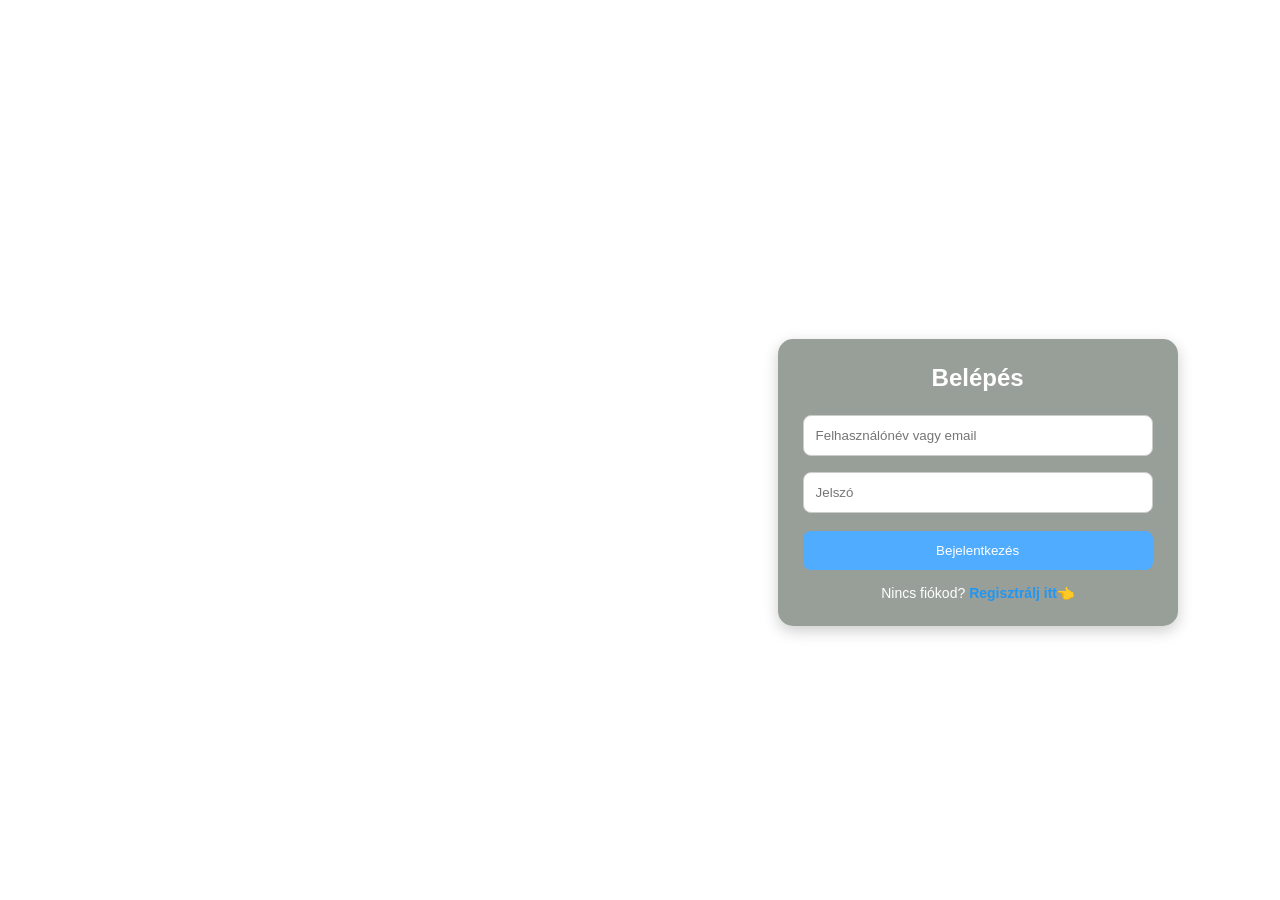
<file: bejelentkezes.html>
<!DOCTYPE html>
<html lang="hu">
<head>
    <meta charset="UTF-8">
    <meta name="viewport" content="width=device-width, initial-scale=1.0">
    <title>Bejelentkezés</title>
    <link rel="stylesheet" href="style.css">
</head>
<body>
    <div class="container">
        <h1> Bejelentkezés🕸</h1>
        <p class="subtitle">Van fiókod? Jelentkezz be!</p>

        <div class="card">
            <h2> Belépés</h2>
            <form id="loginForm">
                <input type="text" id="loginUser" placeholder="Felhasználónév vagy email" required>
                <input type="password" id="loginPass" placeholder="Jelszó" required>
                <button type="submit">Bejelentkezés</button>
                <p id="loginMessage"></p>
            </form>
            <p class="switch-link">
                Nincs fiókod? <a href="regisztralas.html">Regisztrálj itt👈</a>
            </p>
        </div>
    </div>

    <script src="script.js"></script>

</body>
</html>
</file>
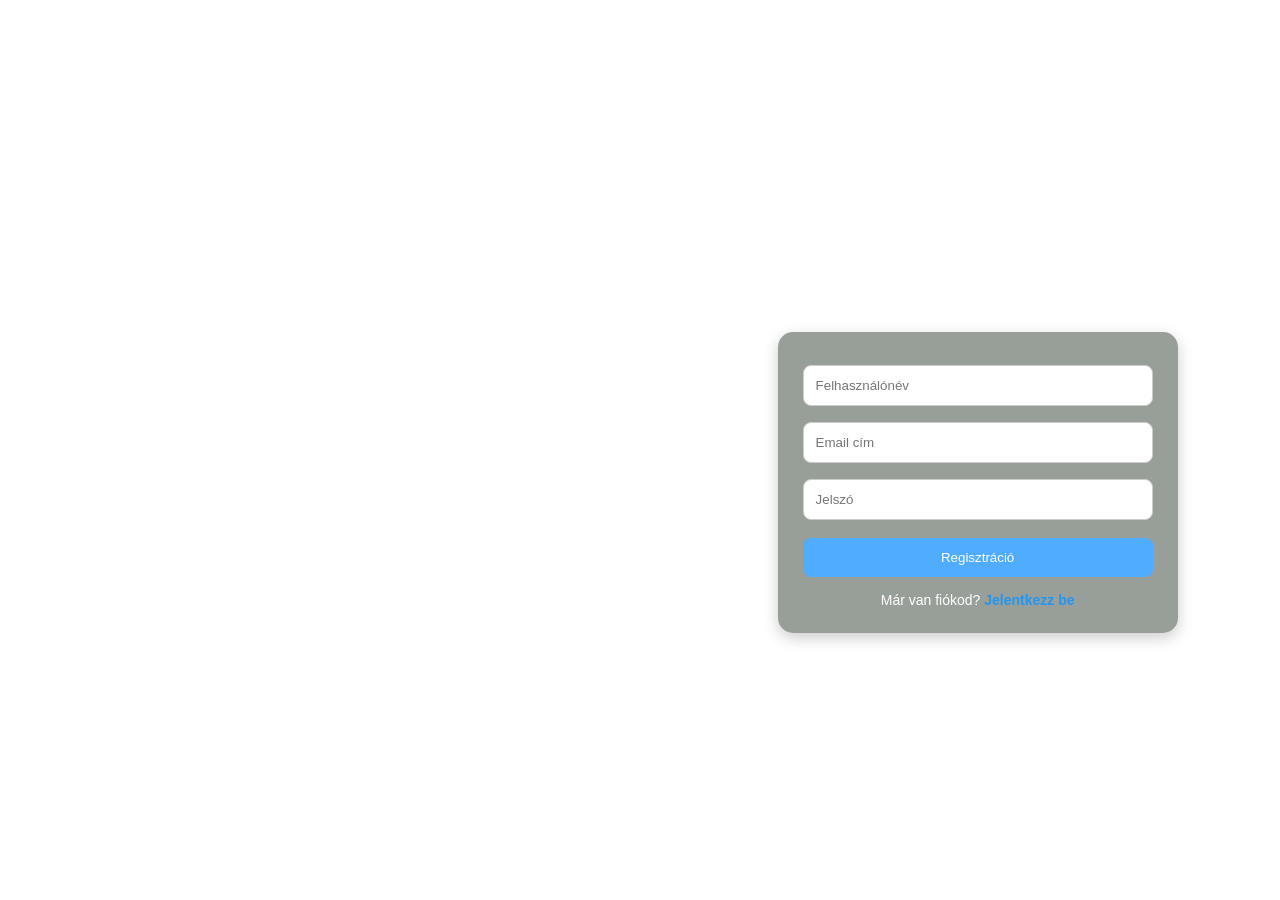
<file: regisztralas.html>
<!DOCTYPE html>
<html lang="hu">
<head>
    <meta charset="UTF-8">
    <meta name="viewport" content="width=device-width, initial-scale=1.0">
    <title>Regisztráció</title>
    <link rel="stylesheet" href="style.css">
</head>
<body>
    <div class="container">
        <h1> Regisztráció🕷</h1>
        <p class="subtitle">Új felhasználó létrehozása</p>

        <div class="card">
            <form id="registerForm">
                <input type="text" id="regUser" placeholder="Felhasználónév" required>
                <input type="email" id="regEmail" placeholder="Email cím" required>
                <input type="password" id="regPass" placeholder="Jelszó" required>
                <button type="submit">Regisztráció</button>
                <p id="regMessage"></p>
            </form>
            <p class="switch-link">
                Már van fiókod? <a href="bejelentkezes.html">Jelentkezz be</a>
            </p>
        </div>
    </div>

    <script src="script.js"></script>
</body>
</html>
</file>
<file: style.css>
/* Minden elem alaphelyzetbe állítása */
*{
    margin:0;
    padding:0;
    box-sizing:border-box;
}

/* Az oldal teljes háttere */
body{

    /* Betűtípus */
    font-family: Arial, sans-serif;

    /* Színátmenetes háttér */
    background-image: url('https://images.hdqwalls.com/download/spider-man-weaving-his-web-cl-1920x1080.jpg');

    /* Minimum teljes képernyő magasság */
    min-height:100vh;

    /* Középre igazítás */
    display:flex;
    justify-content:right;
    align-items:center;
    margin-right:8% ;
}

/* A teljes tartalom tárolója */
.container{
    width:400px;
    text-align:center;
}

/* Főcím */
h1{
    color:white;
    margin-bottom:10px;
}

/* Alcím */
.subtitle{
    color:white;
    margin-bottom:20px;
}

/* A fehér kártyák */
.card{

    background:rgba(117, 126, 117, 0.747);

    padding:25px;

    margin-bottom:20px;

    border-radius:15px;

    /* Árnyék a modernebb kinézetért */
    box-shadow:0 5px 15px rgba(0,0,0,0.2);
}

/* Kártya címei */
.card h2{
    margin-bottom:15px;
    color: white;
}

/* Szövegbeviteli mezők */
input{

    width:100%;

    padding:12px;

    margin:8px 0;

    border:1px solid #ccc;

    border-radius:8px;

    outline:none;
}

/* Ha rákattintok egy mezőre */
input:focus{
    border-color:#4facfe;
}

/* Gombok */
button{

    width:100%;

    padding:12px;

    margin-top:10px;

    background:#4facfe;

    color:white;

    border:none;

    border-radius:8px;

    cursor:pointer;
}

/* Egér ráhúzása esetén */
button:hover{
    background:#2196f3;
}

/* Üzenetek */
p{
    margin-top:10px;
    font-weight:bold;
}

.switch-link {
    margin-top: 15px;
    font-size: 14px;
    font-weight: normal;
    color: white;
}

.switch-link a {
    color: #2196f3;
    text-decoration: none;
    font-weight: bold;
}

.switch-link a:hover {
    text-decoration: underline;
}
</file>
